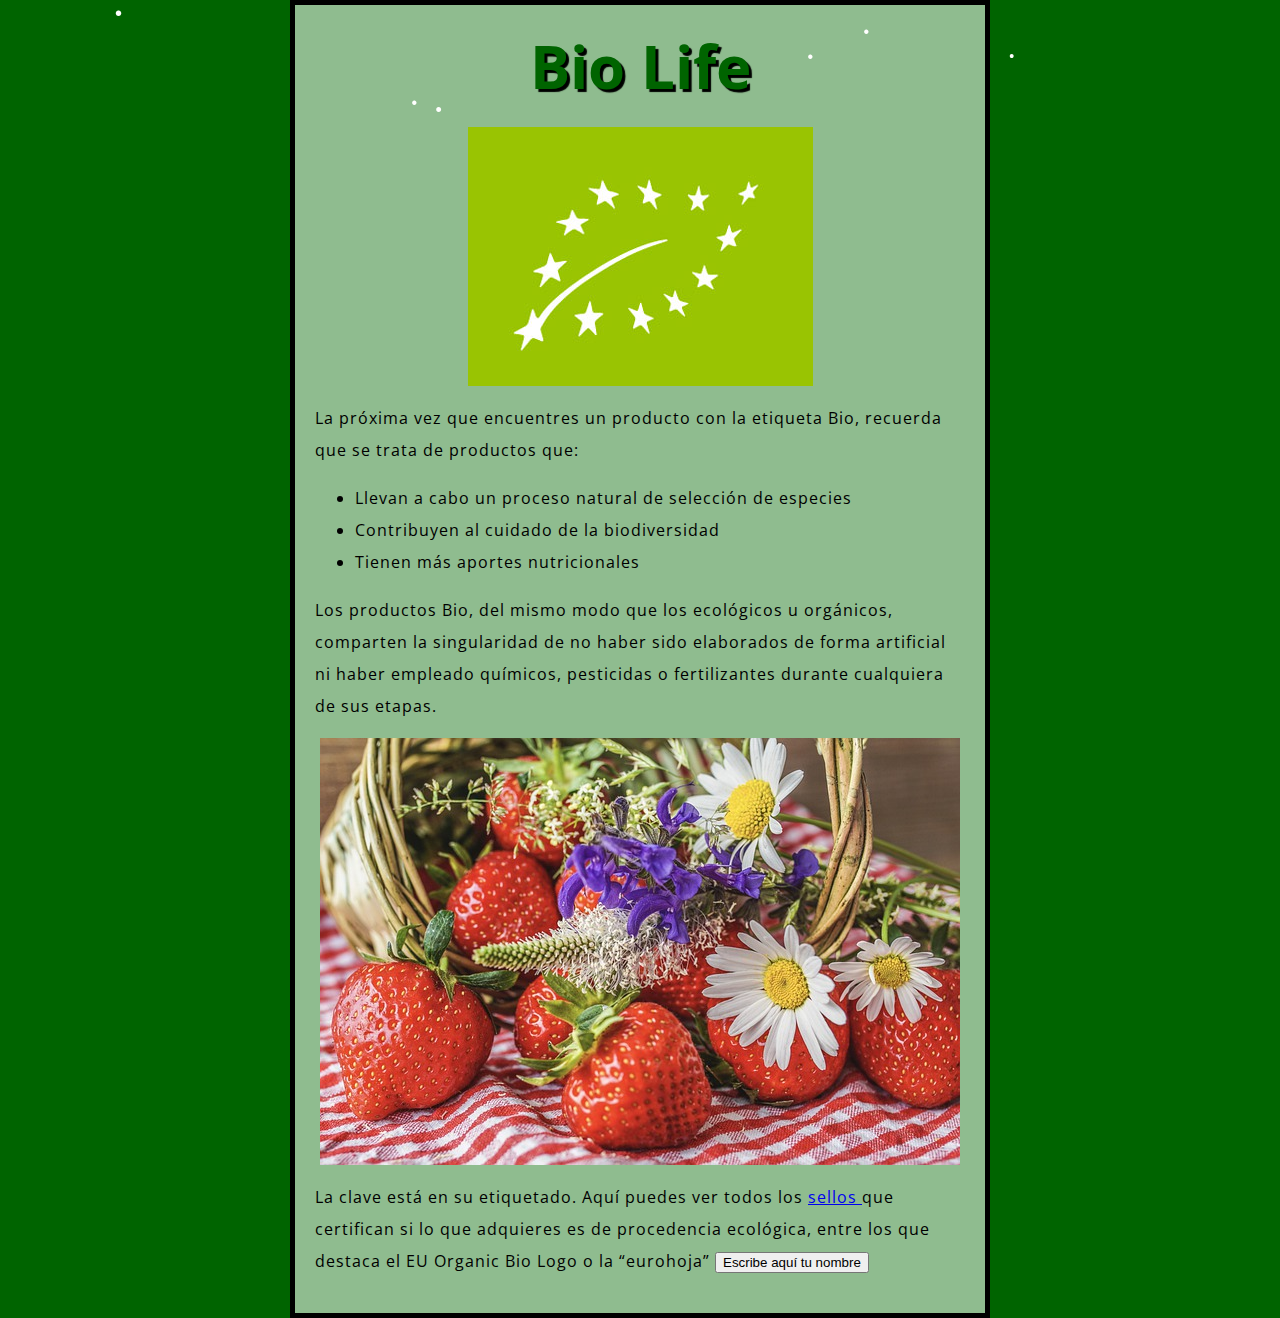
<file: index.html>
<!DOCTYPE html>
<html>
  <head>
    <meta charset="utf-8">
    <title>Mi página de prueba</title>
    <link href="https://fonts.googleapis.com/css2?family=Open+Sans" rel="stylesheet" type="text/css">
    <link href="styles/styles.css" rel="stylesheet" type="text/css">
    <script type="text/javascript" src="scripts/snowstorm.js"></script>
  </head>
  <body>
    <h1> Bio Life </h1>
    <img src="images/euro-leaf.jpg" alt="Mi imagen de prueba ">
    <p> La próxima vez que encuentres un producto con la etiqueta Bio, recuerda que se trata de productos que: </p>
      <ul>
        <li> Llevan a cabo un proceso natural de selección de especies  </li>
        <li> Contribuyen al cuidado de la biodiversidad </li>
        <li> Tienen más aportes nutricionales  </li>
      </ul>
      
      <p> Los productos Bio, del mismo modo que los ecológicos u orgánicos, comparten la singularidad de no haber sido elaborados de forma artificial ni haber empleado químicos, pesticidas o fertilizantes durante cualquiera de sus etapas. </p>
       <img src="images/a.jpg" alt="berries" id="swap"> 
      <p> La clave está en su etiquetado. Aquí puedes ver todos los <a href="https://blog.oxfamintermon.org/como-saber-si-los-productos-que-consumes-son-ecologicos/" title="Enlace a la página. Abre ventana nueva" target="_blank" >sellos </a> que certifican si lo que adquieres es de procedencia ecológica, entre los que destaca el EU Organic Bio Logo o la “eurohoja”
        <button>Escribe aquí tu nombre</button>
       <script src="scripts/script.js"></script>
      </body>
</html>
</file>
<file: styles/styles.css>
html {
  font-size: 10px;
  font-family: "Open Sans", sans-serif;
}

h1 {
  font-size: 60px;
  text-align: center;
}

p, li {
  font-size: 16px;
  line-height: 2;
  letter-spacing: 1px;
}

html {
  background-color: #006400;
}

body {
  width: 650px;
  margin: 0 auto;
  background-color: #8FBC8F;
  padding: 0 20px 20px 20px;
  border: 5px solid black;
}

h1 {
  margin: 0;
  padding: 20px 0;
  color: #006400;
  text-shadow: 3px 3px 1px black;
}
img {
  display: block;
  margin: 0 auto;
  max-width: 100%;
  max-height: 100%;
}
</file>
